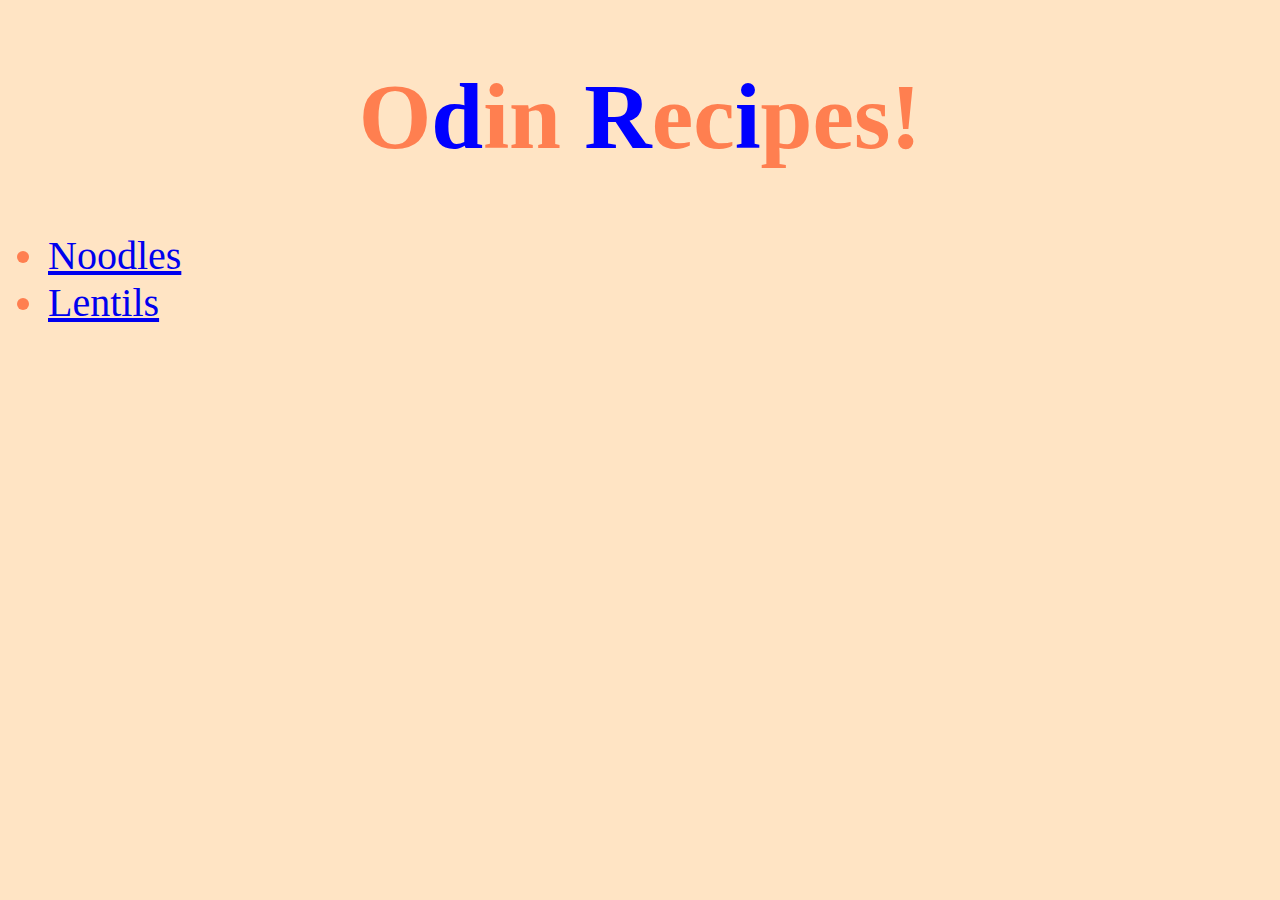
<file: index.html>
<!DOCTYPE html>
<html lang="en">
<head>
    <meta charset="UTF-8">
    <meta name="viewport" content="width=device-width, initial-scale=1.0">
    <link href="styles.css" rel="stylesheet">
    <title>Document</title>
</head>
<body>
    <h1 class="title">O<span class="blue">d</span>in <span class=blue>R</span>ec<span class="blue">i</span>pes!</h1>
    <ul class="ul">
        <li><a href="templates/noodles.html">Noodles</a></li>
        <li><a href="templates/lentils.html">Lentils</a></li>
    </ul>
</body>
</html>
</file>
<file: styles.css>
body {
    background-color: bisque;
}
.title {
    text-align: center;
    font-size: 70pt;
    color: coral;
}
.ul {
    color: coral;
    font-size: 40px;
    font-family: Impact;
}
.sub {
    color:brown;
    font-size: 60px;
}
.blue {
    color: blue;
}
</file>
